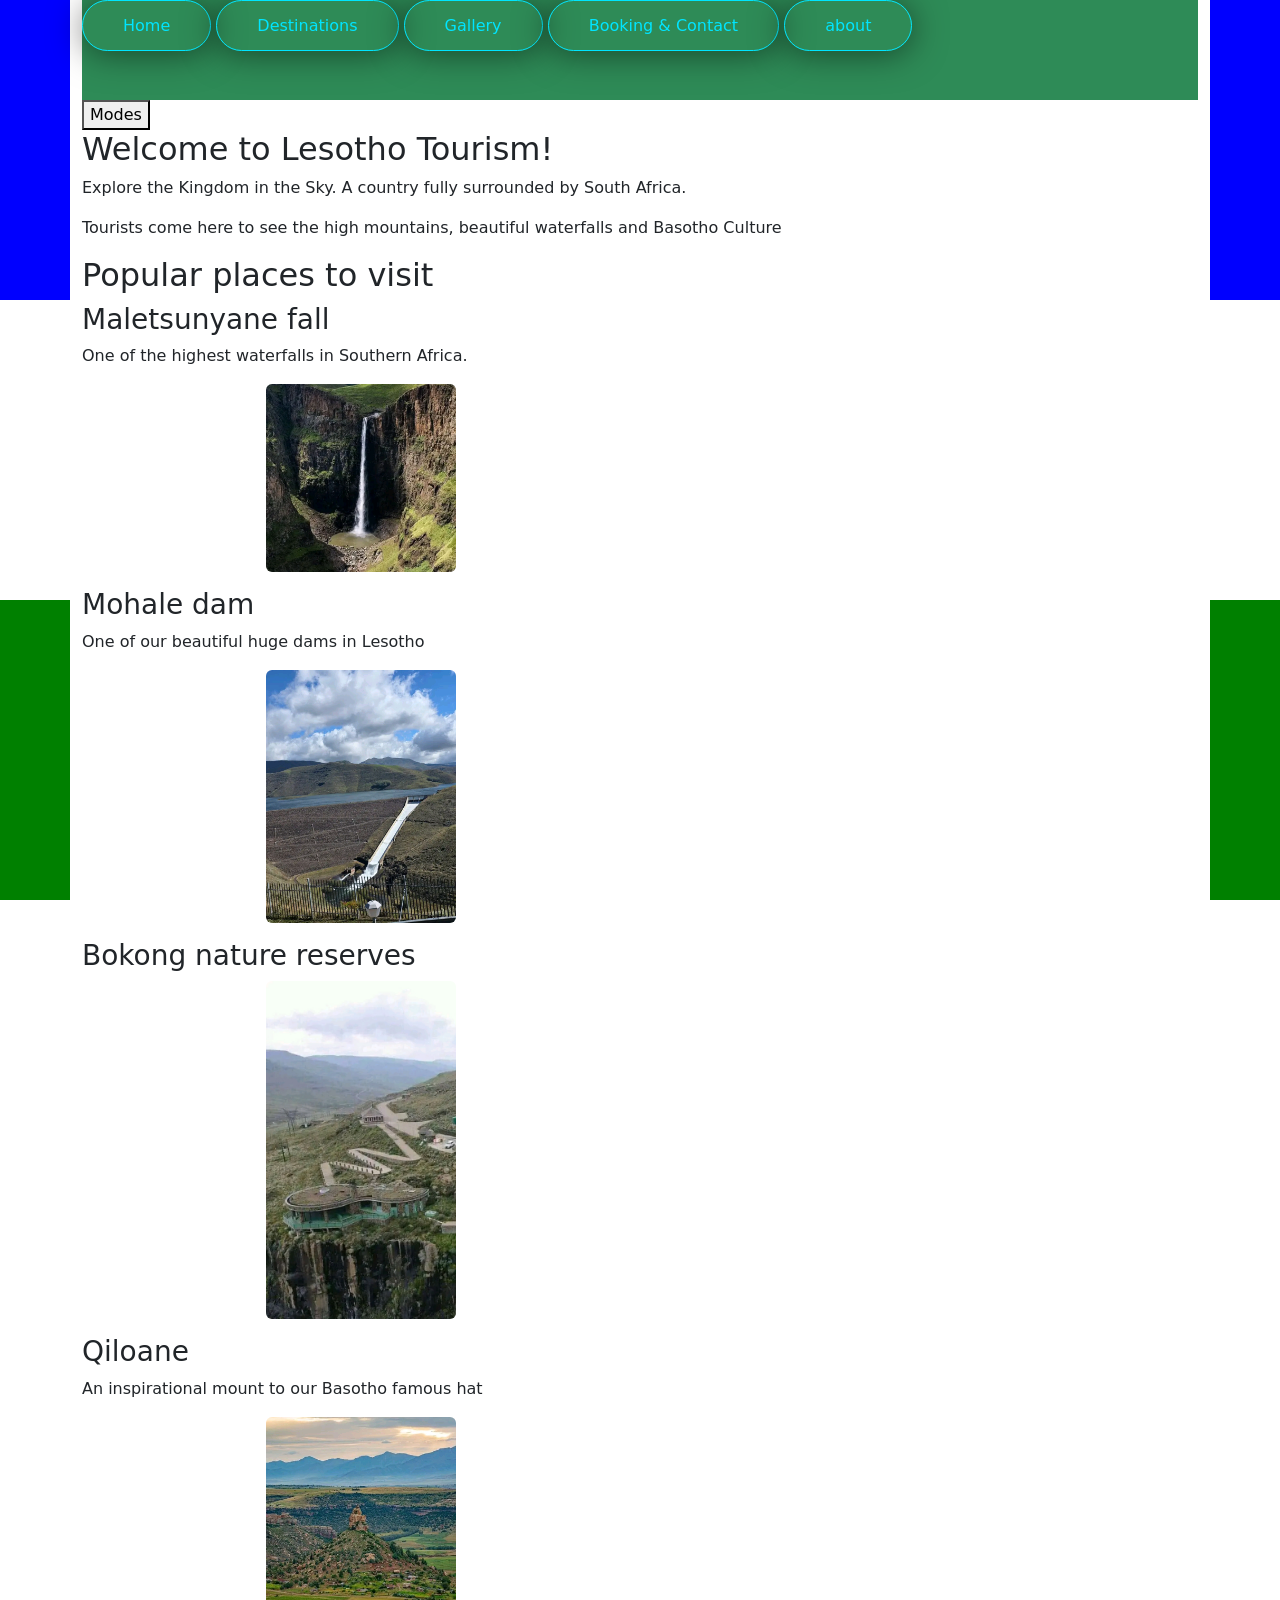
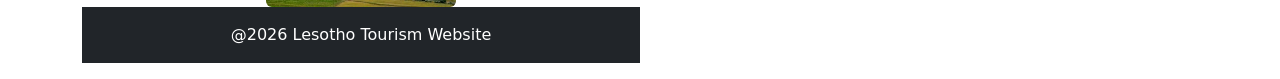
<file: index.html>
<!DOCTYPE html>
<html>

<head>
  <meta charset="utf-8">
  <meta name="viewport" content="width=device-width, initial-scale=1">
  <title></title>
  <link href="https://cdn.jsdelivr.net/npm/bootstrap@5.3.3/dist/css/bootstrap.min.css" rel="stylesheet">
   <link rel="stylesheet" href="style.css">
</head>
<body>


 

  <nav>
    <div class="container">
      <div class="even">
        
          <a href="index.html">Home</a>
          <a href="destination.html">Destinations</a>
          <a  href="gallery.html">Gallery</a>
          <a  href="bookings.html">Booking & Contact</a>
          <a href="about.html">about</a>
        
      </div>
    </div>
  </nav>
  <main>
    <div class="container">
         <button onclick="darkmode()">Modes</button>

       <section>
      <h2>Welcome to Lesotho Tourism!</h2>
      <p>Explore the Kingdom in the Sky. A country fully surrounded by South Africa.</p>
      <p>Tourists come here to see the high mountains, beautiful waterfalls and Basotho Culture</p>
      </section>
      <section>
        <h2>Popular places to visit</h2>
        <article>
          <h3>Maletsunyane fall</h3>
          <p>One of the highest waterfalls in Southern Africa.</p>
         <div class="col-6 ol-md-4 text-center mb-3">
         <img src="one.jpg" class="img-fluid rounded" width="190px" height="190px">
       </div>
        </article>
        <article>
          <h3>Mohale dam</h3>
          <p>One of our beautiful huge dams in Lesotho</p>
         <div class="col-6 ol-md-4 text-center mb-3">
          <img src="six.jpg" class="img-fluid rounded" width="190px" height="190px">
         </div>
         <article>
           <h3>Bokong nature reserves</h3>
           <div class="col-6 ol-md-4 text-center mb-3">
            <img src="eighteen.jpg" class="img-fluid rounded" width="190px" height="190px">
             
           </div>
         </article>
         <h3>Qiloane</h3>
         <p>An inspirational mount to our Basotho famous hat</p>
         <div class="col-6 ol-md-4 text-center mb-3">
          <img src="mount.jpg" class="img-fluid rounded" width="190px" height="190px">
          <footer>
    <p class="bg-dark text-white p-3"> @2026 Lesotho Tourism Website</p>
   </footer>
    
           
         </div>
         </article>
      </section>
    
  
     </main>
     
     
  </header>

  
  
  

  

  <script src="script.js"></script>
</body>
</html>
</file>
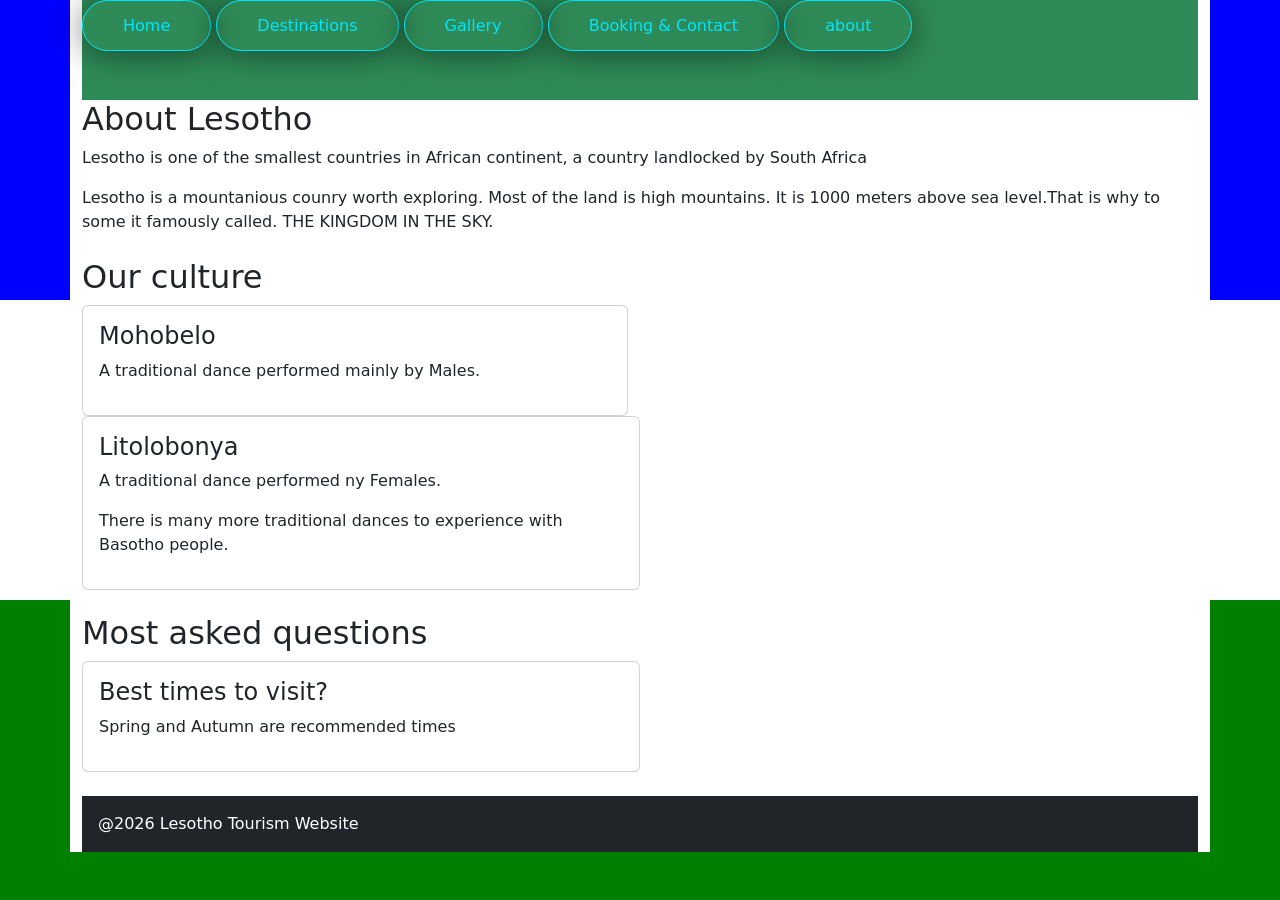
<file: about.html>
<!DOCTYPE html>
<html>

<head>
  <meta charset="utf-8">
  <meta name="viewport" content="width=device-width, initial-scale=1">
  <title></title>
  <link href="https://cdn.jsdelivr.net/npm/bootstrap@5.3.3/dist/css/bootstrap.min.css" rel="stylesheet">
   <link rel="stylesheet" href="style.css">
</head>
<body>


 

  <nav>
    <div class="container">
      <div class="even">
        
          <a href="index.html">Home</a>
          <a href="destination.html">Destinations</a>
          <a  href="gallery.html">Gallery</a>
          <a  href="bookings.html">Booking & Contact</a>
          <a href="about.html">about</a>
        
      </div>
    </div>
  </nav>
    <div class="container">



  <section class="mb-4">
    
    <h2>About Lesotho</h2>
    <p>Lesotho is one of the smallest countries in African continent, a country landlocked by South Africa</p>
    <p>Lesotho is a mountanious counry worth exploring. Most of the land is high mountains. It is 1000 meters above sea level.That is why to some it famously called. THE KINGDOM IN THE SKY.</p>
    </section>

  <section class="mb-4">
    
      <h2>Our culture</h2>
      <div class="row">
        <div class="col-md-6">
          <div class="card">
            <div class="card-body">
              <h4>Mohobelo</h4>
              <p class="class-text">A traditional dance performed mainly by Males.</p>
              
            </div>
            
          </div>
          
        </div>
        
      </div>

       <div class="col-md-6">
          <div class="card">
            <div class="card-body">
              <h4>Litolobonya</h4>
              <p class="class-text">A traditional dance performed ny Females.</p>
              <p>There is many more traditional dances to experience with Basotho people.</p>
            </div>
          </div>
        </div>
  </section>
  <section class="mb-4">
    <h2>Most asked questions</h2>
     <div class="col-md-6">
          <div class="card">
            <div class="card-body">
              <h4>Best times to visit?</h4>
              <p class="class-text">Spring and Autumn are recommended times</p>
            </div>
          </div>
        </div>
      
    <div class="acc0rdion" id="frequently ask questions ">
    </div>
</section>
<footer>
    <p class="bg-dark text-white p-3"> @2026 Lesotho Tourism Website</p>
  </footer>
</div>
 <script src="script.js"></script>

</body>
</html>
</file>
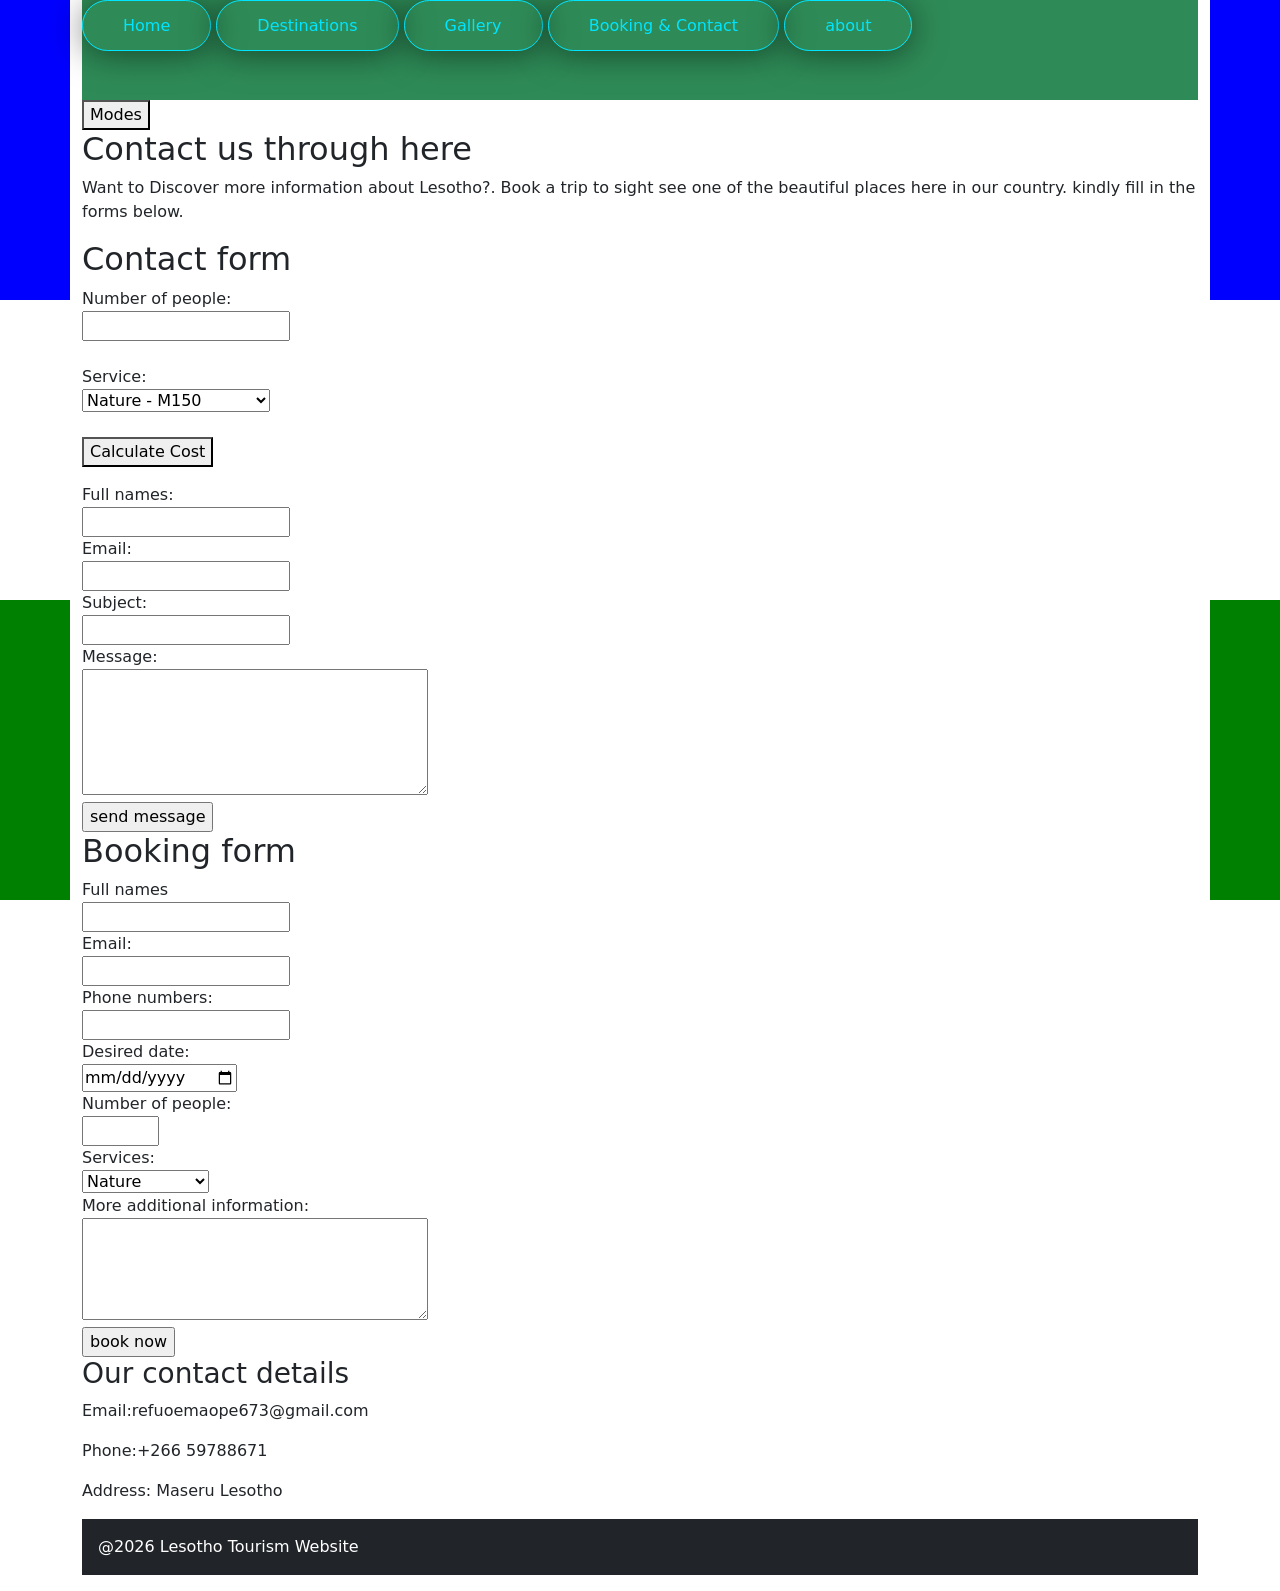
<file: bookings.html>
<!DOCTYPE html>
<html lang="en">
<head>
  <meta charset="UTF-8">
  <meta name="viewport" content="width=device-width, initial-scale=1">
  <title>Lesotho Tourism - Booking & Contact</title>
  <link href="https://cdn.jsdelivr.net/npm/bootstrap@5.3.3/dist/css/bootstrap.min.css" rel="stylesheet">
  
     <link rel="stylesheet" href="style.css">
</head>
<body>

  <nav>
    <div class="container">
      <div class="even">


          <a href="index.html">Home</a>
          <a href="destination.html">Destinations</a>
          <a  href="gallery.html">Gallery</a>
          <a  href="bookings.html">Booking & Contact</a>
          <a href="about.html">about</a>
        
         </nav>

  <main>
    <div class="container">
         <button onclick="darkmode()">Modes</button>

     <section>
         

      <h2>Contact us through here</h2>
      <p>Want to Discover more information about Lesotho?. Book a trip to sight see one of the beautiful places here in our country. kindly fill in the forms below.</p>
    </section>
    <section>
      <h2>Contact form</h2>
      <label>Number of people:</label><br>
<input type="number" id="people"><br><br>

<label>Service:</label><br>
<select id="services">
  <option value="Nature">Nature - M150</option>
  <option value="village">Village visit - M100</option>
  <option value="culture">Cultural view - M200</option>
</select><br><br>

<button type="button" onclick="calculate()">Calculate Cost</button>
<p id="result"></p>
      <form>
        <label for="name">Full names:
          
        </label><br>
        <input type="text" id="name" name="name" required><br>
        <label for="email">Email:</label><br>
        <input type="email" id="email" name="email" required><br>
         <label for="subject">Subject:</label><br>
        <input type="text" id="subject" name="subject" required><br>
         <label for="message">Message:</label><br>
         <textarea id="message" name="message" rows="5" cols="40" required>
           </textarea><br>
           <input type="submit" value="send message">

        </form>
    </section>

    <section>
      <h2>Booking form</h2>
      <form>
        <label for="fullname">Full names</label><br>
        <input type="text" id="fullname" name="name" required><br>
        <label for="email">Email:</label><br>
        <input type="email" id="email" name="email" required><br>
        <label for="phone">Phone numbers:</label><br>
        <input type="tel" id="phone" name="phone"><br>
        <label for="date">Desired date:</label><br>
        <input type="date" id="date" name="date"><br>
        <label for="people">Number of people:</label><br>
        <input type="number" id="people" min="1" max="20"><br>
        <label for="services">Services:</label><br>
        <select id="services" name="services">
          <option value="Nature">Nature</option>
          <option value="village">Village visit</option>
          <option value="culture">Cultural view</option>
        </select><br>
        <label for="information">More additional information:</label><br>
        <textarea id="information" name="information" rows="4" cols="40"></textarea><br>
        <input type="submit" value="book now">
      </form>
    </section>
    <aside>
      <h3>Our contact details</h3>
      <p>Email:refuoemaope673@gmail.com</p>
      <p>Phone:+266 59788671</p>
      <p>Address:  Maseru Lesotho</p>
    </aside>
    <footer>
    <p class="bg-dark text-white p-3"> @2026 Lesotho Tourism Website</p>
    </footer>
    
    </div>
   </main>

   <script src="script.js"></script>
</body>
</html>
</file>
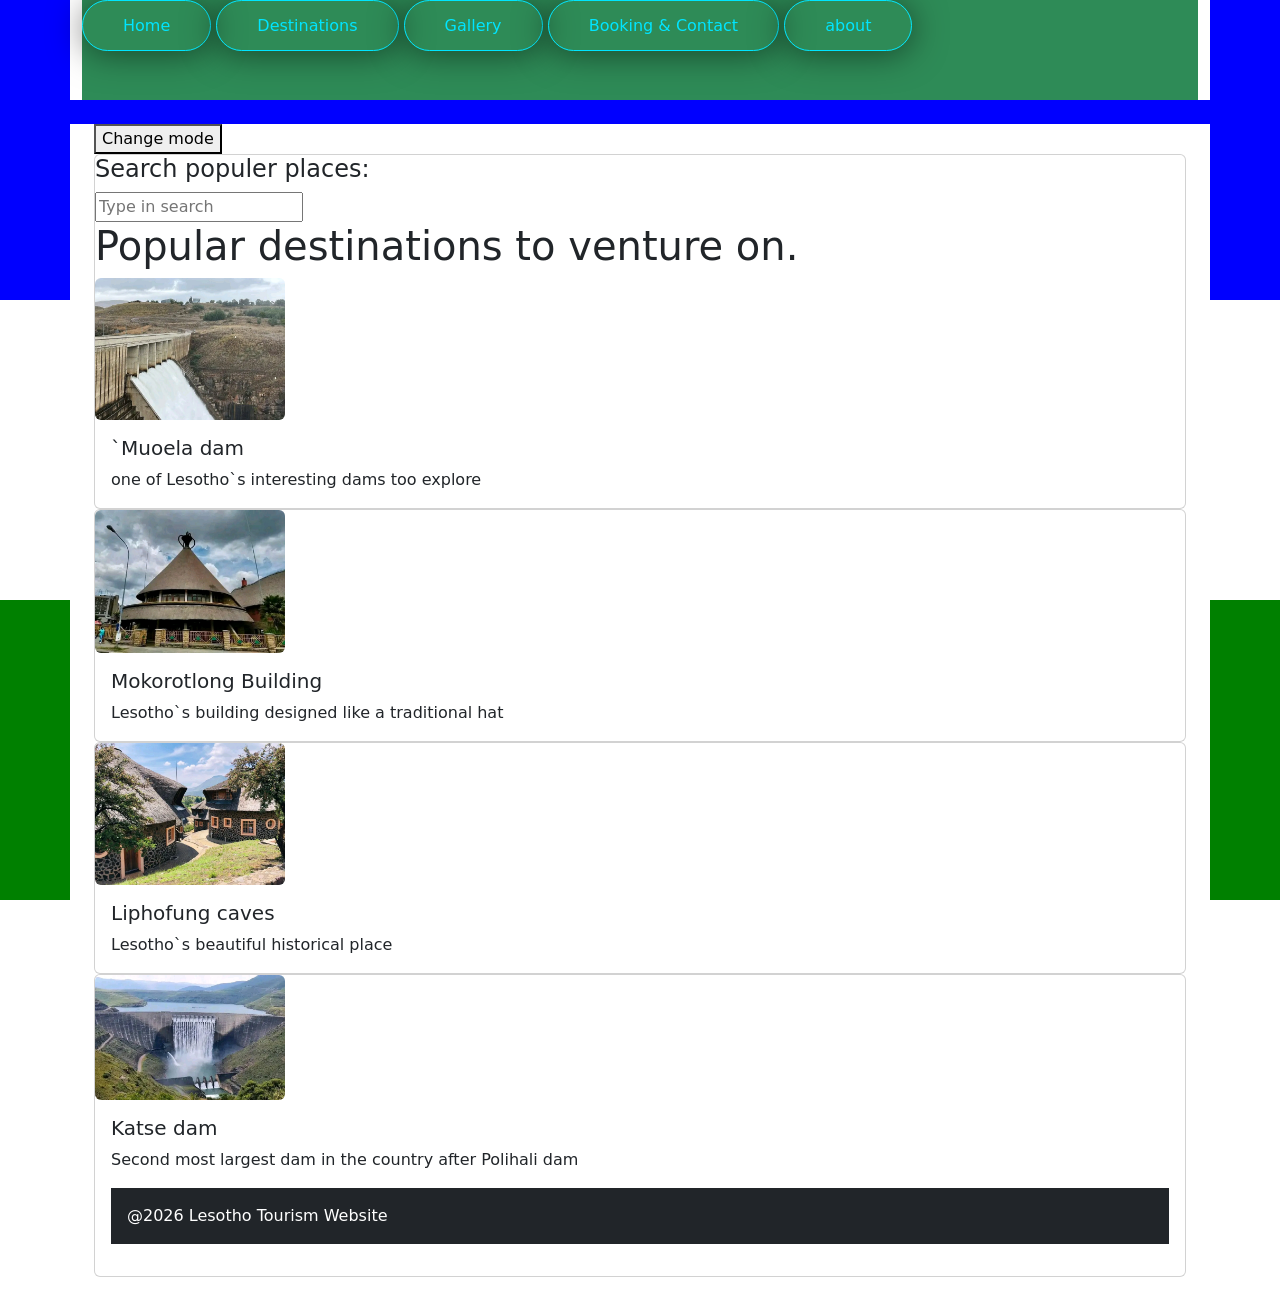
<file: Destination.html>
<!DOCTYPE html>
<html lang="en">
<head>
  <meta charset="UTF-8">
  <meta name="viewport" content="width=device-width, initial-scale=1">
  <title>Lesotho Tourism - Home</title>
  <link href="https://cdn.jsdelivr.net/npm/bootstrap@5.3.3/dist/css/bootstrap.min.css" rel="stylesheet">
  
  
  <link rel="stylesheet" href="style.css">
</head>
<body>
  <nav>
    <div class="container">
      <div class="even">
      
          <a  href="index.html">Home</a>
          <a  href="destination.html">Destinations</a>
          <a href="gallery.html">Gallery</a>
          <a href="bookings.html">Booking & Contact</a>
          <a href="about.html">about</a>
  </nav>
</div>
</div>
<main class="container my-4">
  <div class="container">
         <button onclick="darkmode()">Change mode</button>

      <div class="row">
      <div class="col-mb-4 m    <b-3">
        <div class="card h-100">
          <h4>Search populer places:</h4>
          <div class="search">
          <input type="search" name="" placeholder="Type in search"> 
        </div>
          <h1>Popular destinations to venture on.</h1>
      <img src="nine.jpg" class="img-fluid rounded" width="190px" height="190px">
      <div class="card-body">
        <h5 class="card-title">`Muoela dam</h5>
        <p class="card-text"> one of Lesotho`s interesting dams too explore</p>
        
      </div>

          
        </div>
        
      </div>
      
    </div>

    <div class="col-mb-4 m    <b-3">
        <div class="card h-100">
      <img src="thirteen.jpg" class="img-fluid rounded" width="190px" height="190px">
      <div class="card-body">
        <h5 class="card-title">Mokorotlong Building</h5>
        <p class="card-text">Lesotho`s building designed like a traditional hat</p>
      </div>
    </div>
  </div>

   <div class="col-mb-4 m    <b-3">
        <div class="card h-100">
      <img src="twelve.jpg" class="img-fluid rounded" width="190px" height="190px">
      <div class="card-body">
        <h5 class="card-title">Liphofung caves</h5>
        <p class="card-text">Lesotho`s beautiful historical place</p>


      </div>
    </div>
  </div>

   <div class="col-mb-4 m <b-3">
        <div class="card h-100">
      <img src="four.jpg" class="img-fluid rounded" width="190px" height="190px">
      <div class="card-body">
        <h5 class="card-title">Katse dam</h5>
        <p class="card-text">Second most largest dam in the country after Polihali dam</p>
        <footer>
    <p class="bg-dark text-white p-3"> @2026 Lesotho Tourism Website</p>
          
        </footer>
         </div>
  
     </main>
    
     
  

  
  <script src="script.js"></script>
   </body>
 </html>
</file>
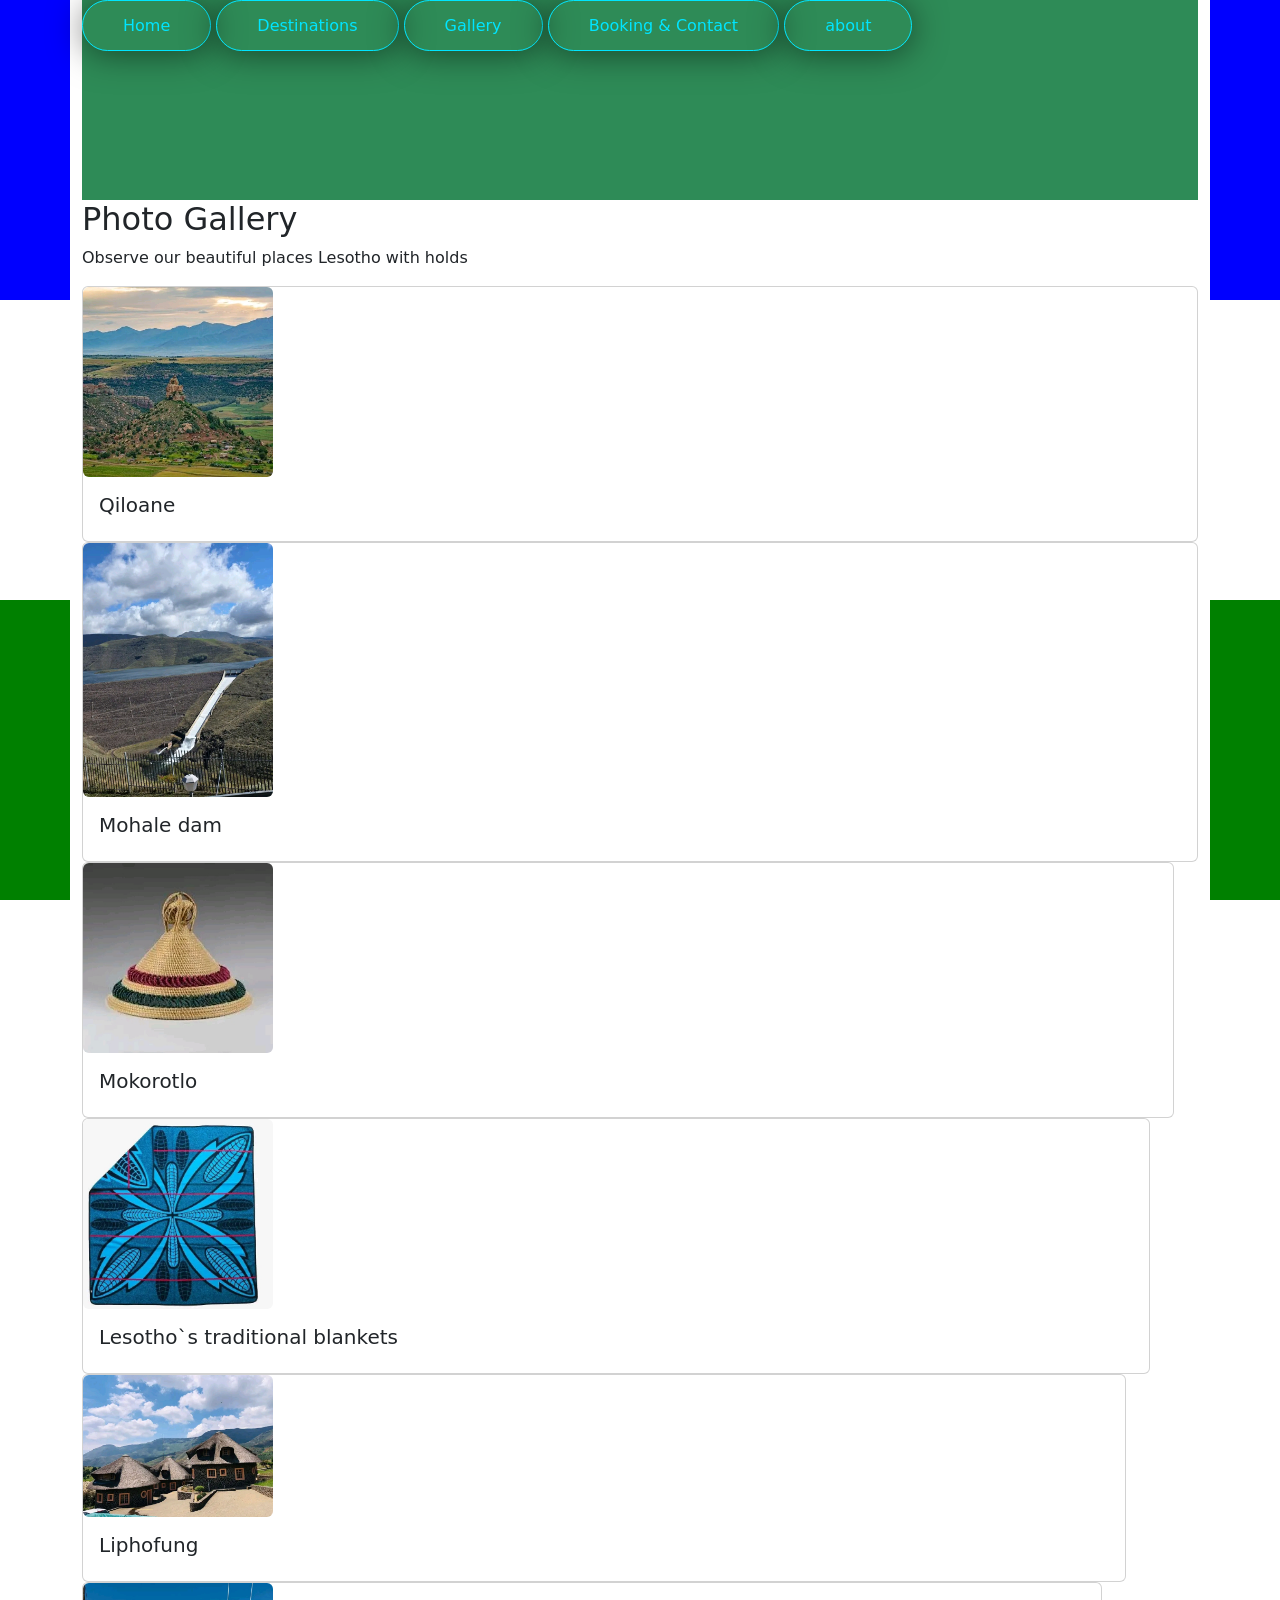
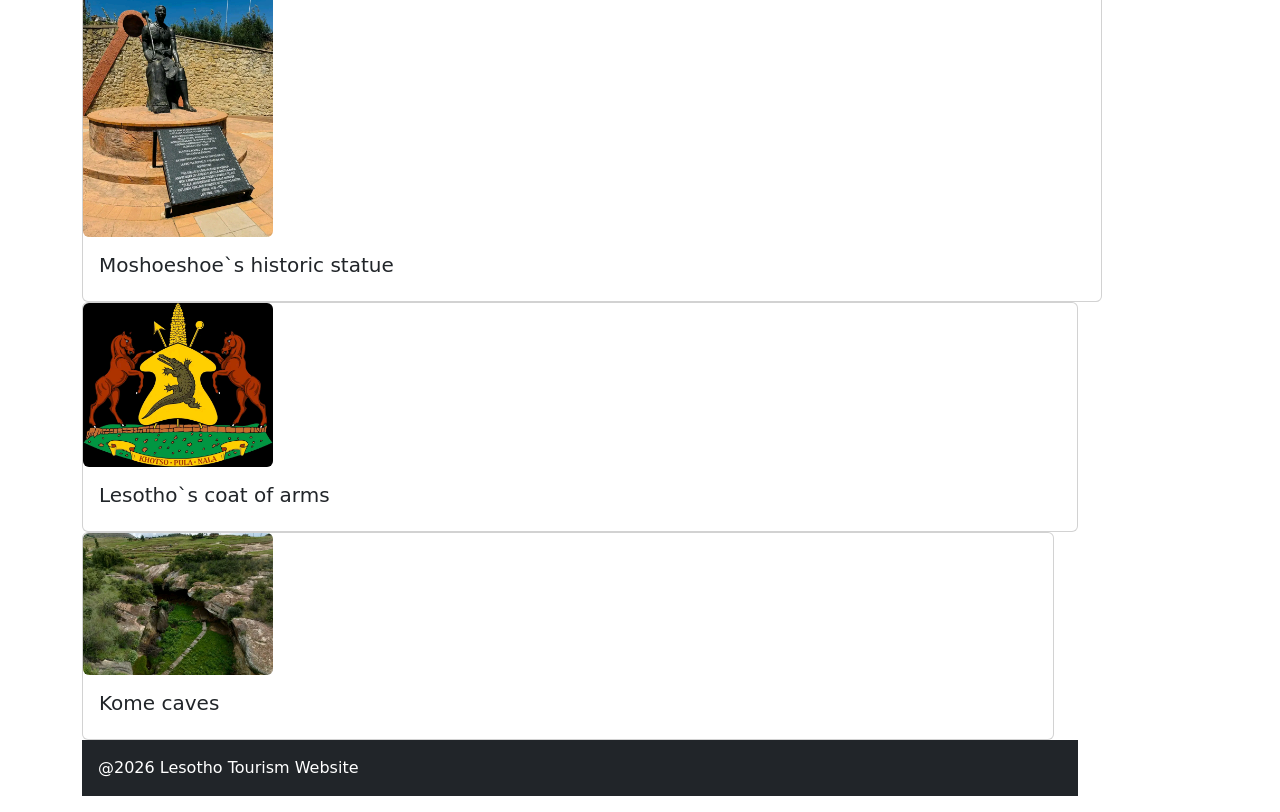
<file: gallery.html>
<!DOCTYPE html>
<html lang="en">
<head>
  <meta charset="UTF-8">
  <meta name="viewport" content="width=device-width, initial-scale=1">
  <title>Lesotho Tourism - Gallery</title>
  <link href="https://cdn.jsdelivr.net/npm/bootstrap@5.3.3/dist/css/bootstrap.min.css" rel="stylesheet">

   <link rel="stylesheet" href="style.css">
  
</head>
<body>

  <nav>
    <div class="container">
      <div class="even">
      
        
        
          <a href="index.html">Home</a>
        <a  href="destination.html">Destinations</a>
          <a href="gallery.html">Gallery</a>
          <a  href="bookings.html">Booking & Contact</a>
          <a href="about.html">about</a>
        
        
      </div>
    </div>
  </nav>

  <main>
    <div class="container">

      <div class="even">
        
      </div>
      <h2>Photo Gallery</h2>
    <p>Observe our beautiful places Lesotho with holds</p>

     <div class="row">
      <div class="col-mb-4 m    <b-3">
        <div class="card h-100">
      <img src="mount.jpg" class="img-fluid rounded" width="190px" height="190px">
      <div class="card-body">
        <h5 class="card-title">Qiloane</h5>
      </div>
    </div>
  </div>
</div>

 <div class="row">
      <div class="col-mb-4 m    <b-3">
        <div class="card h-100">
      <img src="six.jpg" class="img-fluid rounded" width="190px" height="190px">
      <div class="card-body">
        <h5 class="card-title">Mohale dam</h5>
      </div>
    </div>
  </div>
   <div class="row">
      <div class="col-mb-4 m    <b-3">
        <div class="card h-100">
      <img src="twentyone.jpg" class="img-fluid rounded" width="190px" height="190px">
      <div class="card-body">
        <h5 class="card-title">Mokorotlo</h5>
      </div>
    </div>
  </div>

  <div class="row">
      <div class="col-mb-4 m    <b-3">
        <div class="card h-100">
      <img src="fourty.jpg" class="img-fluid rounded" width="190px" height="190px">
      <div class="card-body">
        <h5 class="card-title">Lesotho`s traditional blankets</h5>
      </div>
    </div>
  </div>

  <div class="row">
      <div class="col-mb-4 m    <b-3">
        <div class="card h-100">
      <img src="eleven.jpg" class="img-fluid rounded" width="190px" height="190px">
      <div class="card-body">
        <h5 class="card-title">Liphofung</h5>
      </div>
    </div>
  </div>

  <div class="row">
      <div class="col-mb-4 m    <b-3">
        <div class="card h-100">
      <img src="motho.jpg" class="img-fluid rounded" width="190px" height="190px">
      <div class="card-body">
        <h5 class="card-title">Moshoeshoe`s historic statue</h5>
      </div>
    </div>
  </div>

  <div class="row">
      <div class="col-mb-4 m    <b-3">
        <div class="card h-100">
      <img src="twentytwo.jpg" class="img-fluid rounded" width="190px" height="190px">
      <div class="card-body">
        <h5 class="card-title">Lesotho`s coat of arms</h5>
      </div>
    </div>
  </div>

  <div class="row">
      <div class="col-mb-4 m    <b-3">
        <div class="card h-100">
      <img src="lala.jpg" class="img-fluid rounded" width="190px" height="190px">
      <div class="card-body">
        <h5 class="card-title">Kome caves</h5>
      </div>
    </div>
  </div>
</div>
 
 
 
 
 
    


    
   <footer>
    <p class="bg-dark text-white p-3"> @2026 Lesotho Tourism Website</p>
     </footer>
      </div>
    </div>
   </main>


 <script src="script.js"></script>
</body>
</html>
</file>
<file: style.css>
.even{
	background-color: seagreen;
    height: 100PX;
    color: black;


}
	.container {
         background-color: white;

   


}

a{
    padding: 15px 40px;
    border: 1px solid #00e5ff;
    border-radius: 50px;
    background: transparent;
    color: #00e5ff;
    cursor: pointer;
    transition: 2s;
    text-decoration: none;
    box-shadow: 0 3px 34px rgba(0, 0, 0, 0.5);
    position: sticky;
    top: 0;
    
}
a:hover {
    color: #071014;
    box-shadow: 0 0 20px #00e5ff;
    transform: translate(-5px);
    m

}
a:hover::before{
    width: 350px;
    height: 350px;
    


}


}
a{
    background-attachment: fixed;
}
body{
     margin: 0;
    padding: 0;
    min-height: 100vh;
    background: linear-gradient(
        blue 0%,
        blue 33.33%,
        white 33.33%,
        white 66.66%,
        green 66.66%,
        green 100%);
    background-attachment: fixed;

}
@media (max-width: 768px){
    nav a{
        margin: 7px;
    }
    .even{
        text-align: center;
    }
    img{
        max-width: 100%;
        height: auto;
    }
    .card{
        margin-bottom: 20px;
    }
    input, textarea,select{
        width: 100%;

    }
}
@media (max-width: 480px){
    body{
        font-size: 16px;
    }
    h1,h2,h3,h4{
        font-size: 16px;
    }
    nav{
        padding: 10px;

    }
    button{
        width: 100%;
        margin-bottom: 10px;
    }
}
.footer{
    border-radius: 5px;
}
</file>
